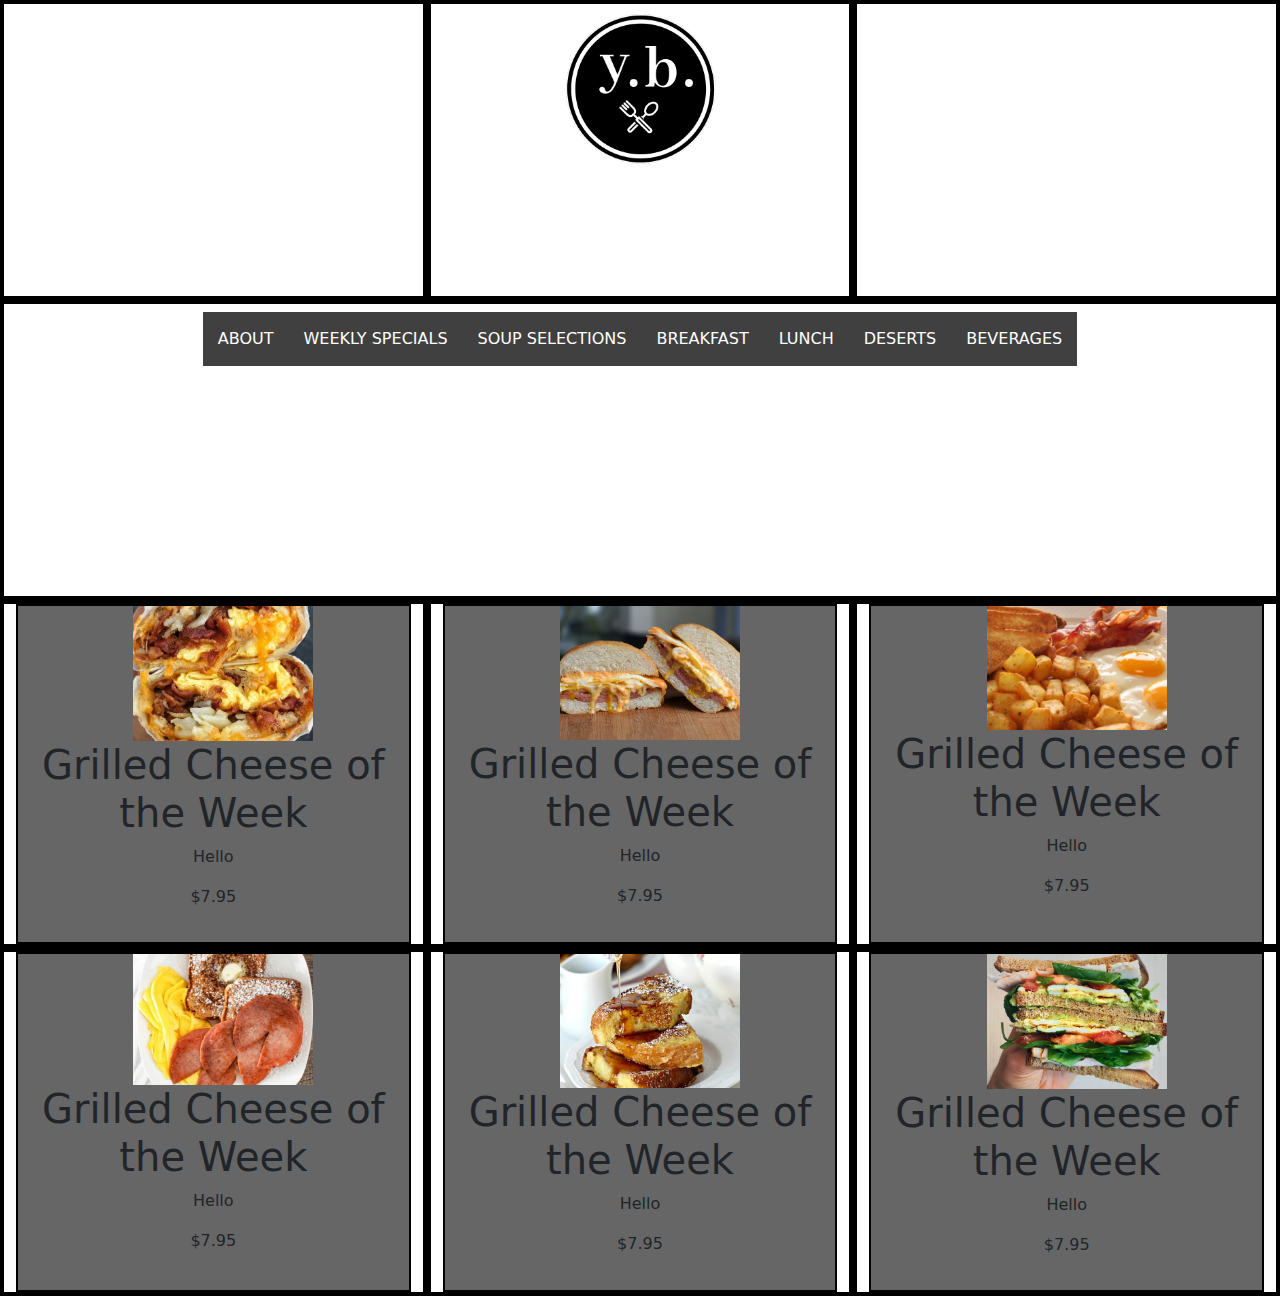
<file: breakfast.html>
<!doctype html>
<html lang="en">
  <head>
    <meta charset="utf-8">
    <meta name="viewport" content="width=device-width, initial-scale=1">
    <title>Bootstrap demo</title>
    <link href="https://cdn.jsdelivr.net/npm/bootstrap@5.3.3/dist/css/bootstrap.min.css" rel="stylesheet" integrity="sha384-QWTKZyjpPEjISv5WaRU9OFeRpok6YctnYmDr5pNlyT2bRjXh0JMhjY6hW+ALEwIH" crossorigin="anonymous">
    <link rel="stylesheet" href="css/style.css" type="text/css">
  </head>
  <body>


    <div id="grid1" class="container-fluid">
      <div class="row">
        <div class="col"></div>
        <div class="col"><img class="logo" src="img/1cd203d179496775fa99f292167dde43.webp"></div>
        <div class="col"></div>
      </div>
      <div class="row">
        <div class="col">
          <nav class="navbar">
            <ul>
              <li><a href="index.html">ABOUT</a></li>
              <li><a href="weekly.html">WEEKLY SPECIALS</a></li>
              <li><a href="soup.html">SOUP SELECTIONS</a></li>
              <li><a href="breakfast.html">BREAKFAST</a></li>
              <li><a href="lunch.html">LUNCH</a></li>
              <li><a href="deserts.html">DESERTS</a></li>
              <li><a href="bevs.html">BEVERAGES</a></li>
            </ul>
          </nav>
        </div>
      </div>
      <div class="row">
        <div class="col">
          <div id="box">
            <img id="cheese" src="img/Screenshot 2024-05-01 102054.png">
          <h1>Grilled Cheese of the Week</h1>
          <p>Hello </p>
          <p>$7.95</p>
        </div>
        </div>
        <div class="col">
          <div id="box">
            <img id="cheese" src="img/Screenshot 2024-05-01 102234.png">
          <h1>Grilled Cheese of the Week</h1>
          <p>Hello </p>
          <p>$7.95</p>
        </div>
        </div>
        <div class="col">
          <div id="box">
            <img id="cheese" src="img/Screenshot 2024-05-01 103003.png">
          <h1>Grilled Cheese of the Week</h1>
          <p>Hello </p>
          <p>$7.95</p>
        </div>
      </div>
      </div>
      <div class="row">
        <div class="col">
          <div id="box">
            <img id="cheese" src="img/Screenshot 2024-05-01 103016.png">
          <h1>Grilled Cheese of the Week</h1>
          <p>Hello </p>
          <p>$7.95</p>
        </div>
        </div>
        <div class="col">
          <div id="box">
            <img id="cheese" src="img/Screenshot 2024-05-01 103040.png">
          <h1>Grilled Cheese of the Week</h1>
          <p>Hello </p>
          <p>$7.95</p>
        </div>
        </div>
        <div class="col">
          <div id="box">
            <img id="cheese" src="img/Screenshot 2024-05-01 102114.png">
          <h1>Grilled Cheese of the Week</h1>
          <p>Hello </p>
          <p>$7.95</p>
        </div>
        </div>
      </div>
    

    <script src="https://cdn.jsdelivr.net/npm/bootstrap@5.3.3/dist/js/bootstrap.bundle.min.js" integrity="sha384-YvpcrYf0tY3lHB60NNkmXc5s9fDVZLESaAA55NDzOxhy9GkcIdslK1eN7N6jIeHz" crossorigin="anonymous"></script>
  </body>
</html>
</file>
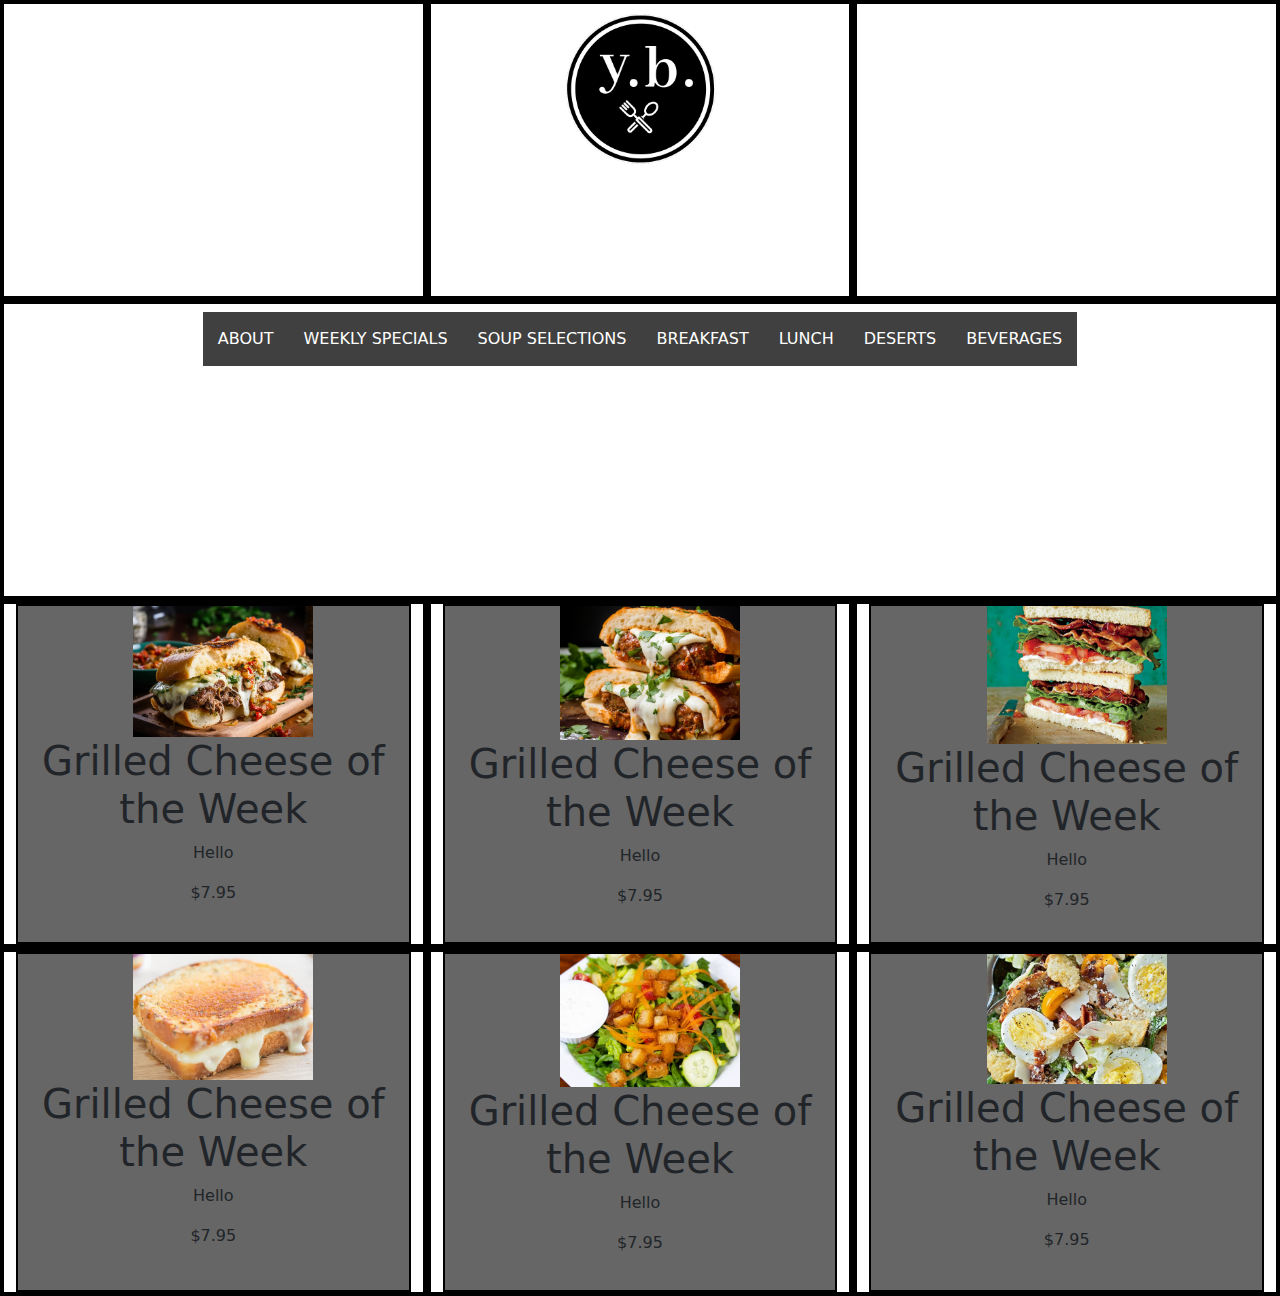
<file: lunch.html>
<!doctype html>
<html lang="en">
  <head>
    <meta charset="utf-8">
    <meta name="viewport" content="width=device-width, initial-scale=1">
    <title>Bootstrap demo</title>
    <link href="https://cdn.jsdelivr.net/npm/bootstrap@5.3.3/dist/css/bootstrap.min.css" rel="stylesheet" integrity="sha384-QWTKZyjpPEjISv5WaRU9OFeRpok6YctnYmDr5pNlyT2bRjXh0JMhjY6hW+ALEwIH" crossorigin="anonymous">
    <link rel="stylesheet" href="css/style.css" type="text/css">
  </head>
  <body>


    <div id="grid1" class="container-fluid">
      <div class="row">
        <div class="col"></div>
        <div class="col"><img class="logo" src="img/1cd203d179496775fa99f292167dde43.webp"></div>
        <div class="col"></div>
      </div>
      <div class="row">
        <div class="col">
          <nav class="navbar">
            <ul>
              <li><a href="index.html">ABOUT</a></li>
              <li><a href="weekly.html">WEEKLY SPECIALS</a></li>
              <li><a href="soup.html">SOUP SELECTIONS</a></li>
              <li><a href="breakfast.html">BREAKFAST</a></li>
              <li><a href="lunch.html">LUNCH</a></li>
              <li><a href="deserts.html">DESERTS</a></li>
              <li><a href="bevs.html">BEVERAGES</a></li>
            </ul>
          </nav>
        </div>
      </div>
      <div class="row">
        <div class="col">
          <div id="box">
            <img id="cheese" src="img/Screenshot 2024-05-01 104205.png">
          <h1>Grilled Cheese of the Week</h1>
          <p>Hello </p>
          <p>$7.95</p>
        </div>
        </div>
        <div class="col">
          <div id="box">
            <img id="cheese" src="img/Screenshot 2024-05-01 104213.png">
          <h1>Grilled Cheese of the Week</h1>
          <p>Hello </p>
          <p>$7.95</p>
        </div>
        </div>
        <div class="col">
          <div id="box">
            <img id="cheese" src="img/Screenshot 2024-05-01 104221.png">
          <h1>Grilled Cheese of the Week</h1>
          <p>Hello </p>
          <p>$7.95</p>
        </div>
      </div>
      </div>
      <div class="row">
        <div class="col">
          <div id="box">
            <img id="cheese" src="img/Screenshot 2024-05-01 104244.png">
          <h1>Grilled Cheese of the Week</h1>
          <p>Hello </p>
          <p>$7.95</p>
        </div>
        </div>
        <div class="col">
          <div id="box">
            <img id="cheese" src="img/Screenshot 2024-05-01 104255.png">
          <h1>Grilled Cheese of the Week</h1>
          <p>Hello </p>
          <p>$7.95</p>
        </div>
        </div>
        <div class="col">
          <div id="box">
            <img id="cheese" src="img/Screenshot 2024-05-01 104305.png">
          <h1>Grilled Cheese of the Week</h1>
          <p>Hello </p>
          <p>$7.95</p>
        </div>
        </div>
      </div>
    

    <script src="https://cdn.jsdelivr.net/npm/bootstrap@5.3.3/dist/js/bootstrap.bundle.min.js" integrity="sha384-YvpcrYf0tY3lHB60NNkmXc5s9fDVZLESaAA55NDzOxhy9GkcIdslK1eN7N6jIeHz" crossorigin="anonymous"></script>
  </body>
</html>
</file>
<file: css/style.css>
#grid1 div[class^="col"] {
    border:4px solid black;
    text-align: center;
    min-height: 300px;
}

.logo {
    width: 170px;
}

body {
    margin: 0px;
}

main {
    margin-left: 20px;
    margin-right: 20px;
}

h1 {
    text-align: center;
}

.navbar ul {
    list-style-type: none;
    background-color: hsl(0, 0%, 25%);
    padding: 0px;
    margin: 0px;
    overflow: hidden;
}

.navbar a {
    color: white;
    text-decoration: none;
    padding: 15px;
    display: block;
    text-align: center;
}

.navbar a:hover {
    background-color: hsl(0, 0%, 10%);
}

.navbar li {
    float: left;
}

.navbar {
    align-items: center;
    align-self: center;
    align-content: center;
    text-align: center;
    justify-content: center;
    justify-self: center;
    justify-items: center;
}

#box {
    border: 2px black solid;
    background-color: #666666;
    min-height: 340px;
    
}

#cheese {
    width: 200px;
    padding-left: 20px;
}
</file>
